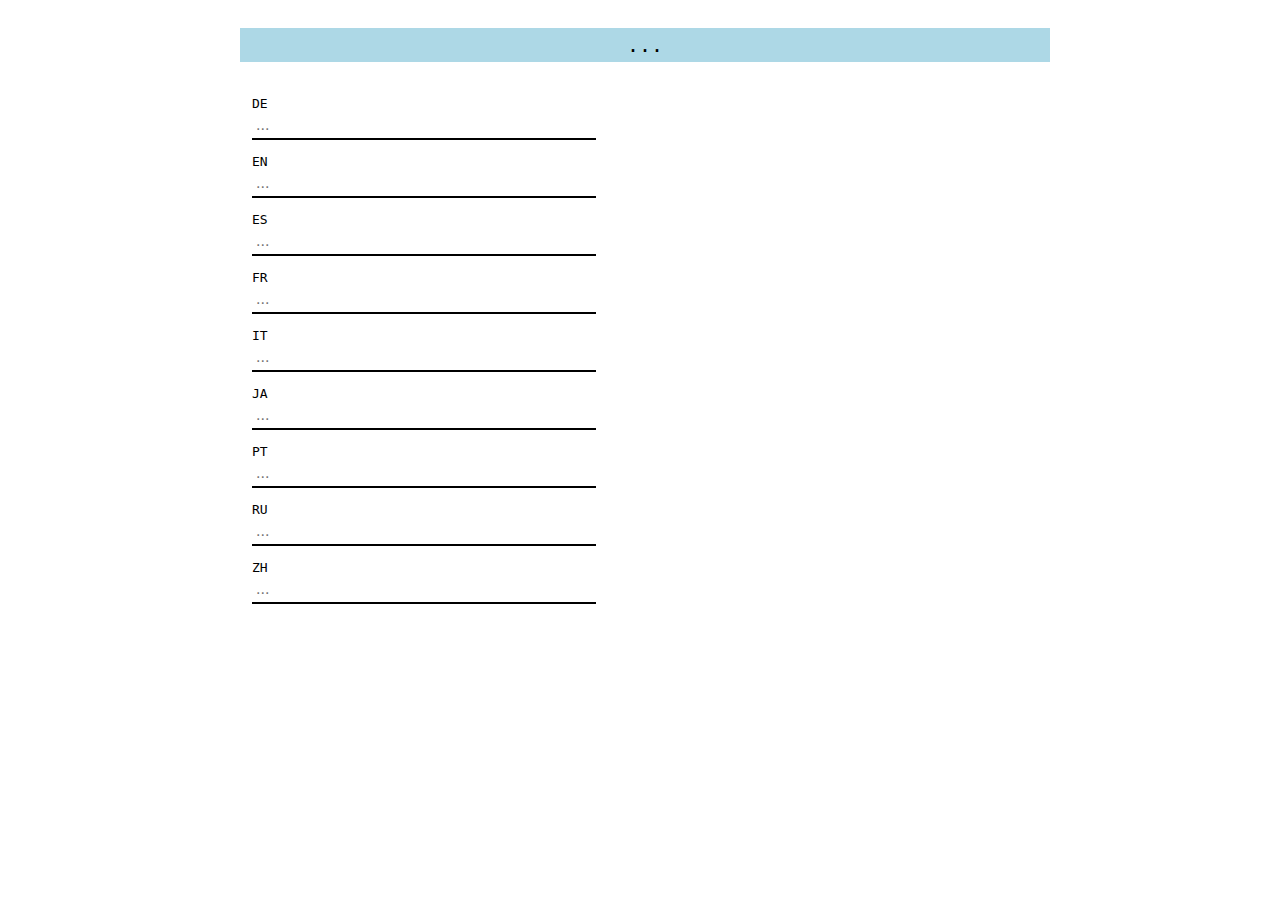
<file: index.html>
<!DOCTYPE html>

<html lang="en">

<head>

  <meta charset="utf-8">

  <title>Maths Translator</title>
  <meta name="description" content="">
  <meta name="author" content="Tim Hosgood">

  <link rel="stylesheet" type="text/css" href="style.css">

</head>


<body>

  <div id="container">
    
    <pre id="base">...</pre>

    <ul id="inputs">
      <li><code>DE</code><input type="text" class="translateInput" id="DE" placeholder="..."></li>
      <li><code>EN</code><input type="text" class="translateInput" id="EN" placeholder="..."></li>
      <li><code>ES</code><input type="text" class="translateInput" id="ES" placeholder="..."></li>
      <li><code>FR</code><input type="text" class="translateInput" id="FR" placeholder="..."></li>
      <li><code>IT</code><input type="text" class="translateInput" id="IT" placeholder="..."></li>
      <li><code>JA</code><input type="text" class="translateInput" id="JA" placeholder="..."></li>
      <li><code>PT</code><input type="text" class="translateInput" id="PT" placeholder="..."></li>
      <li><code>RU</code><input type="text" class="translateInput" id="RU" placeholder="..."></li>
      <li><code>ZH</code><input type="text" class="translateInput" id="ZH" placeholder="..."></li>
    </ul>
    
    <pre id="results"></pre>

  </div>

<script type="text/javascript" src="js/jquery-3.4.1.min.js"></script>
<script type="text/javascript" src="js/translate.js"></script>

</body>

</html>
</file>
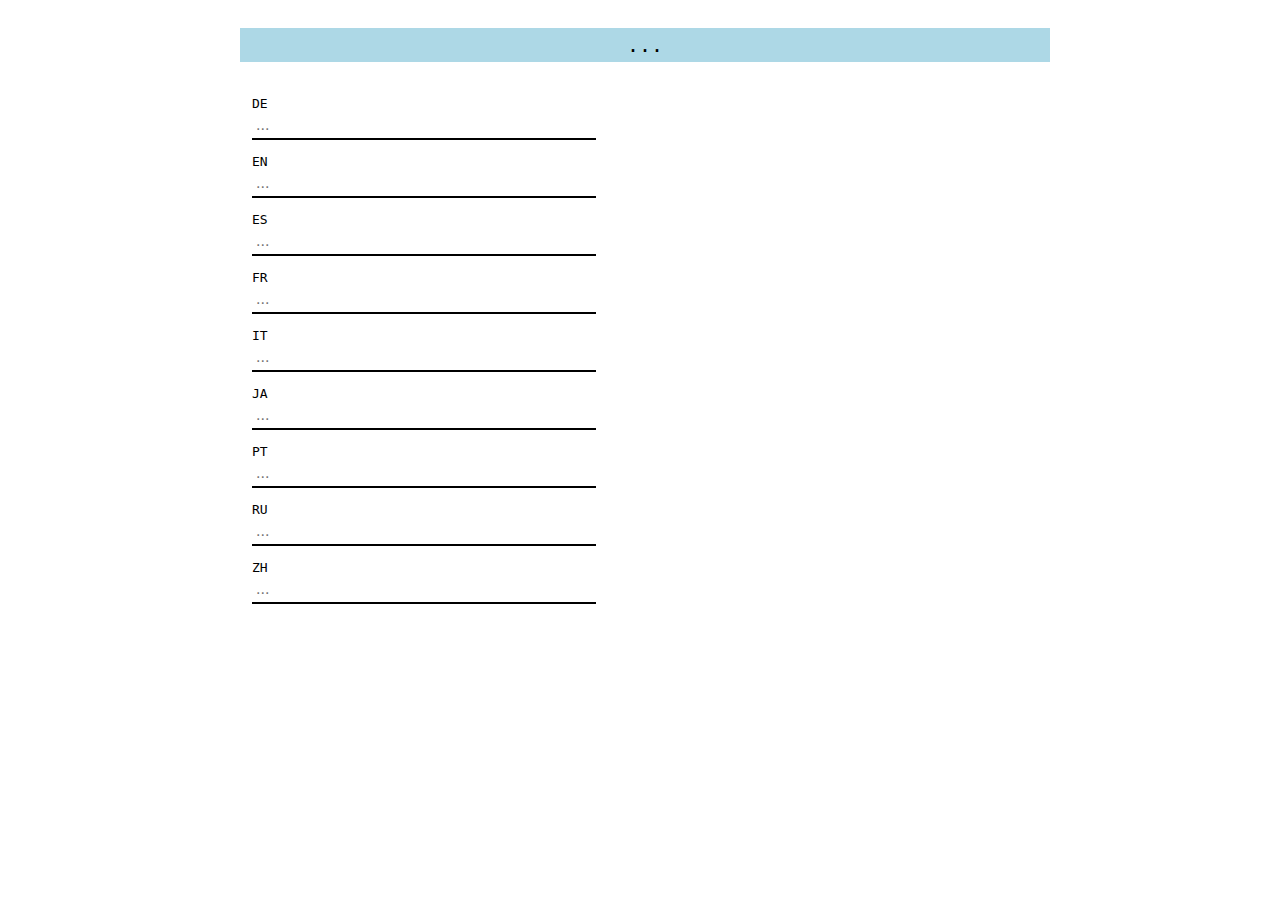
<file: translator/index.html>
<!DOCTYPE html>

<html lang="en">

<head>

  <meta charset="utf-8">

  <title>Maths Dictionary</title>
  <meta name="description" content="">
  <meta name="author" content="Tim Hosgood">

  <link rel="stylesheet" type="text/css" href="style.css">

</head>


<body>

  <div id="container">
    
    <pre id="base">...</pre>

    <ul id="inputs">
      <li><code>DE</code><input type="text" class="translateInput" id="DE" placeholder="..."></li>
      <li><code>EN</code><input type="text" class="translateInput" id="EN" placeholder="..."></li>
      <li><code>ES</code><input type="text" class="translateInput" id="ES" placeholder="..."></li>
      <li><code>FR</code><input type="text" class="translateInput" id="FR" placeholder="..."></li>
      <li><code>IT</code><input type="text" class="translateInput" id="IT" placeholder="..."></li>
      <li><code>JA</code><input type="text" class="translateInput" id="JA" placeholder="..."></li>
      <li><code>PT</code><input type="text" class="translateInput" id="PT" placeholder="..."></li>
      <li><code>RU</code><input type="text" class="translateInput" id="RU" placeholder="..."></li>
      <li><code>ZH</code><input type="text" class="translateInput" id="ZH" placeholder="..."></li>
    </ul>
    
    <pre id="results"></pre>

  </div>

<script type="text/javascript" src="js/jquery-3.4.1.min.js"></script>
<script type="text/javascript" src="js/translate.js"></script>

</body>

</html>
</file>
<file: style.css>
div#container{
  width: 800px;
  position: absolute;
  left: 50%;
  -ms-transform: translate(-50%);
  transform: translate(-50%);
}

ul#inputs {
  margin: 0;
  padding: 0;
  list-style: none;
  width: 45%;
  float: left;
}

pre#base {
  text-align: center;
  background-color: lightblue;
  padding: 5px;
  font-size: 20px;
  width: 100%;
}

pre#results {
  width: 50%;
  float: right;
}

ul#inputs li {
  margin: 12px;
}

input.translateInput {
  font-size: 16px;
  width: 100%;
  padding: 4px;
  border: none;
  border-bottom: 2px solid black;
}

input.translateInput:focus {
  outline: none;
  background-color: lightblue;
}
</file>
<file: translator/style.css>
div#container{
  width: 800px;
  position: absolute;
  left: 50%;
  -ms-transform: translate(-50%);
  transform: translate(-50%);
}

ul#inputs {
  margin: 0;
  padding: 0;
  list-style: none;
  width: 45%;
  float: left;
}

pre#base {
  text-align: center;
  background-color: lightblue;
  padding: 5px;
  font-size: 20px;
  width: 100%;
}

pre#results {
  width: 50%;
  float: right;
}

ul#inputs li {
  margin: 12px;
}

input.translateInput {
  font-size: 16px;
  width: 100%;
  padding: 4px;
  border: none;
  border-bottom: 2px solid black;
}

input.translateInput:focus {
  outline: none;
  background-color: lightblue;
}
</file>
